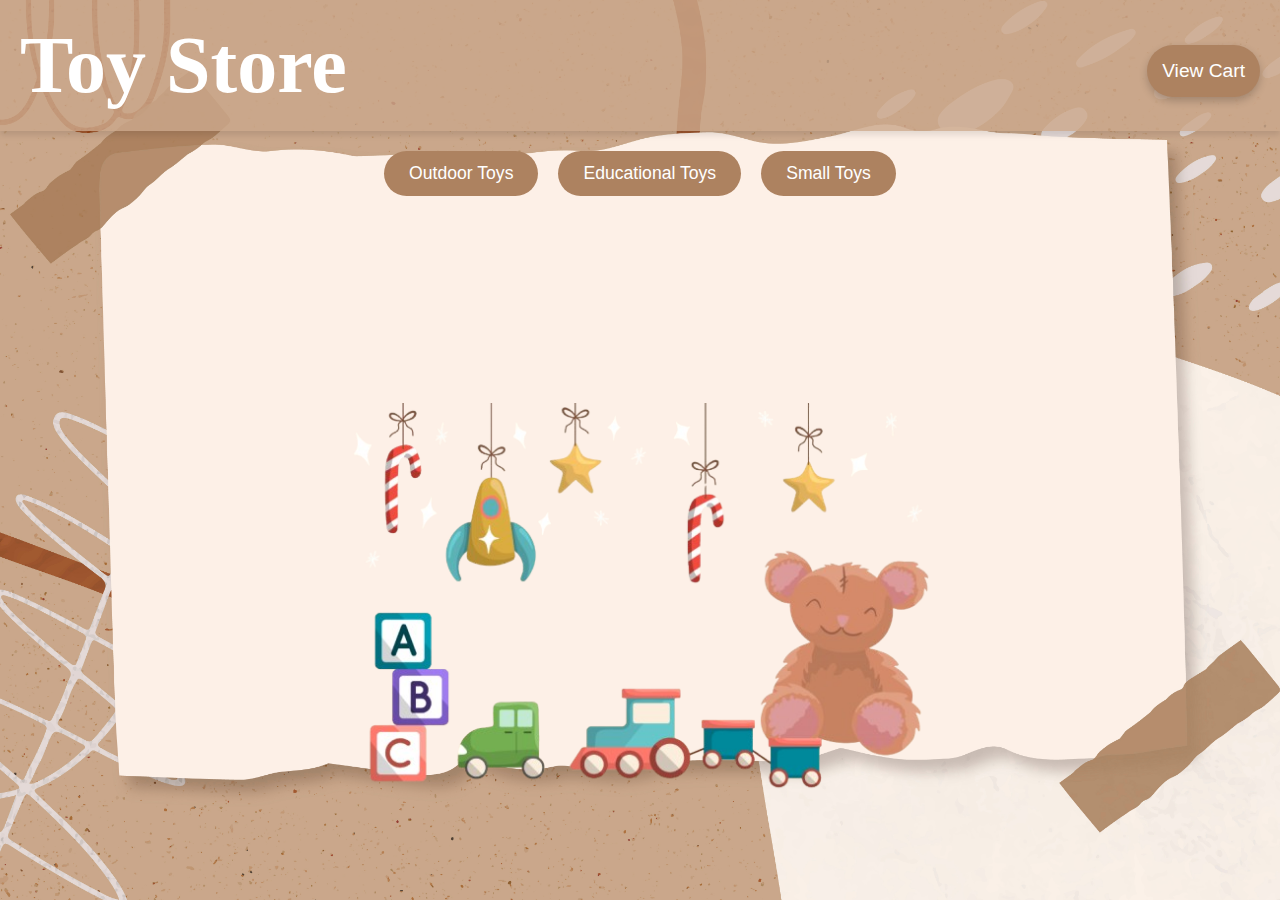
<file: index.html>
<!DOCTYPE html>
<html lang="en">
  <head>
    <meta charset="UTF-8" />
    <meta name="viewport" content="width=device-width, initial-scale=1.0" />
    <title>Toy Store</title>
    <link rel="stylesheet" href="styles.css" />
  </head>
  <body>
    <header>
      <h1>Toy Store</h1>
      <button id="view-cart" onclick="viewCart()">View Cart</button>
    </header>
    <div class="bg-container"></div>
    <div id="category-list">
      <button class="category-button" onclick="displayProducts('outdoor')">
        Outdoor Toys
      </button>
      <button class="category-button" onclick="displayProducts('educational')">
        Educational Toys
      </button>
      <button class="category-button" onclick="displayProducts('small-toys')">
        Small Toys
      </button>
    </div>
    <div id="section1">
      <ul id="product-list"></ul>
    </div>
    <div id="product-description" style="display: none"></div>
    <div id="cart-container" style="display: none">
      <h2>Your Cart</h2>
      <ul id="cart"></ul>
      <p>Total Amount: $<span id="total-amount">0.00</span></p>
      <button onclick="goBackToShop()">Back to Shop</button>
    </div>
    <script src="script.js"></script>
  </body>
</html>
</file>
<file: styles.css>
.bg-container {
  position: absolute;
  top: 67%;
  left: 50%;
  width: 900px;
  height: 400px;
  background-image: url("image1.png");
  background-size: contain;
  background-position: center;
  background-repeat: no-repeat;
  transform: translate(-50%, -50%);
  z-index: -1;
}
body {
  font-family: "Times New Roman", Times, serif;
  background-image: url(image2.jpg);
  background-size: cover;
  background-position: center;
  background-repeat: no-repeat;
  background-attachment: fixed;
  margin: 0;
  padding: 0;
  color: #333;
}
header {
  background-color: #caa78ad0;
  display: flex;
  justify-content: space-between;
  align-items: center;
  padding: 20px;
  box-shadow: 0 4px 6px rgba(0, 0, 0, 0.1);
}
h1 {
  font-family: "Times New Roman", Times, serif;
  font-size: 5rem;
  color: #ffffff;
  margin: 0;
  padding-top: 0;
}
button {
  padding: 10px 15px;
  background-color: #000000;
  color: white;
  border: none;
  border-radius: 5px;
  cursor: pointer;
  font-size: 1rem;
  transition: background-color 0.3s;
}
button:hover {
  background-color: #5d635f;
}
button:focus {
  outline: none;
  box-shadow: #c78261;
}
#category-list {
  display: flex;
  justify-content: center;
  margin: 20px 0;
}
.category-button {
  background-color: #ad8260;
  color: white;
  border: none;
  padding: 12px 25px;
  margin: 0 10px;
  font-size: 1.1rem;
  cursor: pointer;
  border-radius: 30px;
  transition: background-color 0.3s, transform 0.3s;
}
.category-button:hover {
  background-color: #caa78a;
  transform: translateY(-3px);
}
.category-button:focus {
  outline: none;
  box-shadow: #c78261;
}
#product-list {
  display: grid;
  grid-template-columns: repeat(3, minmax(250px, 1fr));
  gap: 20px;
  padding: 20px;
}
.product {
  background-color: #fff;
  border: 1px solid #ddd;
  border-radius: 10px;
  overflow: hidden;
  box-shadow: 0 4px 8px rgba(0, 0, 0, 0.1);
  transition: transform 0.3s, box-shadow 0.3s;
  text-align: center;
}
.product img {
  width: 100%;
  height: 180px;
  object-fit: contain;
  padding-top: 10px;
  padding-bottom: 10px;
  border: #c78261;
  border-radius: 10px;
  transition: transform 0.3s;
}
.product:hover img {
  transform: scale(1.05);
}
.product:hover {
  transform: translateY(-5px);
  box-shadow: 0 6px 12px rgba(0, 0, 0, 0.2);
}
#product-description {
  background-color: #fff;
  width: 300px;
  padding: 30px;
  margin-top: 50px;
  border-radius: 10px;
  box-shadow: 0 4px 12px rgba(0, 0, 0, 0.1);
  text-align: center;
  display: flex;
  flex-direction: column;
  align-items: center;
  justify-content: center;
  position: fixed;
  top: 50%;
  left: 50%;
  transform: translate(-50%, -50%);
  z-index: 10;
}
#product-description button {
  margin-top: 15px;
}
.add-to-cart-button {
  padding: 10px 20px;
  background-color: #000000;
  color: white;
  border: none;
  border-radius: 5px;
  cursor: pointer;
  font-size: 1rem;
  transition: background-color 0.3s;
}
.add-to-cart-button:hover {
  background-color: #5d635f;
}
.add-to-cart-button:focus {
  outline: none;
  box-shadow: 0 0 0 2px rgba(0, 0, 0, 0.5);
}
.back-button {
  padding: 10px 20px;
  background-color: #000000;
  color: white;
  border: none;
  border-radius: 5px;
  cursor: pointer;
  font-size: 1rem;
  transition: background-color 0.3s;
  margin-top: 20px;
  margin-right: 20px;
}
.back-button:hover {
  background-color: #5d635f;
}
.back-button:focus {
  outline: none;
  box-shadow: 0 0 0 2px rgba(0, 0, 0, 0.5);
}
#cart-container {
  padding: 20px;
  background-color: #fff;
  border-radius: 10px;
  box-shadow: 0 4px 8px rgba(0, 0, 0, 0.1);
  max-width: 690px;
  width: 100%;
  z-index: 10;
  display: none;
  position: relative;
  margin: 20px auto;
}
#cart-container h2 {
  font-size: 2rem;
  color: #000000;
}
#cart-container ul {
  list-style-type: none;
  padding: 0;
  margin: 0;
}
.cart-item {
  display: flex;
  align-items: center;
  justify-content: space-between;
  gap: 20px;
  margin: 10px 0;
  padding: 10px;
  background-color: #f9f9f9;
  border: 1px solid #ddd;
  border-radius: 8px;
  box-shadow: 0 2px 4px rgba(0, 0, 0, 0.05);
}
.cart-item img {
  width: 50px;
  height: 50px;
  margin-right: 15px;
  flex-shrink: 0;
}
.cart-item button {
  flex-shrink: 0;
  background-color: #000000;
  color: white;
  border: none;
  padding: 5px 8px;
  font-size: 1rem;
  cursor: pointer;
  border-radius: 5px;
  transition: background-color 0.3s;
}
.cart-item button:hover {
  background-color: #5d635f;
}
.cart-item span {
  flex-grow: 1;
  min-width: 150px;
  text-align: left;
  white-space: nowrap;
  overflow: hidden;
  text-overflow: ellipsis;
  font-size: 1.1rem;
}
#total-amount {
  font-weight: bold;
  font-size: 1.5rem;
  color: #000000;
}
#cart-container button {
  display: flex;
  flex-direction: column;
  justify-content: center;
  align-items: center;
  margin-top: 5px;
  background-color: #191b17;
}
#cart-container button:hover {
  background-color: #5d635f;
}
#view-cart {
  top: 20px;
  right: 20px;
  padding: 15px;
  margin-top: 10px;
  background-color: #ad8260;
  color: white;
  border: none;
  border-radius: 30px;
  font-size: 1.2rem;
  cursor: pointer;
  box-shadow: 0 4px 8px rgba(0, 0, 0, 0.2);
  transition: background-color 0.3s, transform 0.3s;
  z-index: 10;
}
#view-cart:hover {
  background-color: #5d635f;
  transform: translateY(-5px);
}
@media (max-width: 768px) {
  header {
    flex-direction: column;
  }

  h1 {
    font-size: 5rem;
  }
  #view-cart {
    bottom: 15px;
    right: 15px;
  }
  #category-list {
    flex-direction: column;
  }
  .category-button {
    margin: 10px 0;
    font-size: 1rem;
    padding: 10px 20px;
  }
  #product-list {
    grid-template-columns: 1fr;
  }
}
</file>
